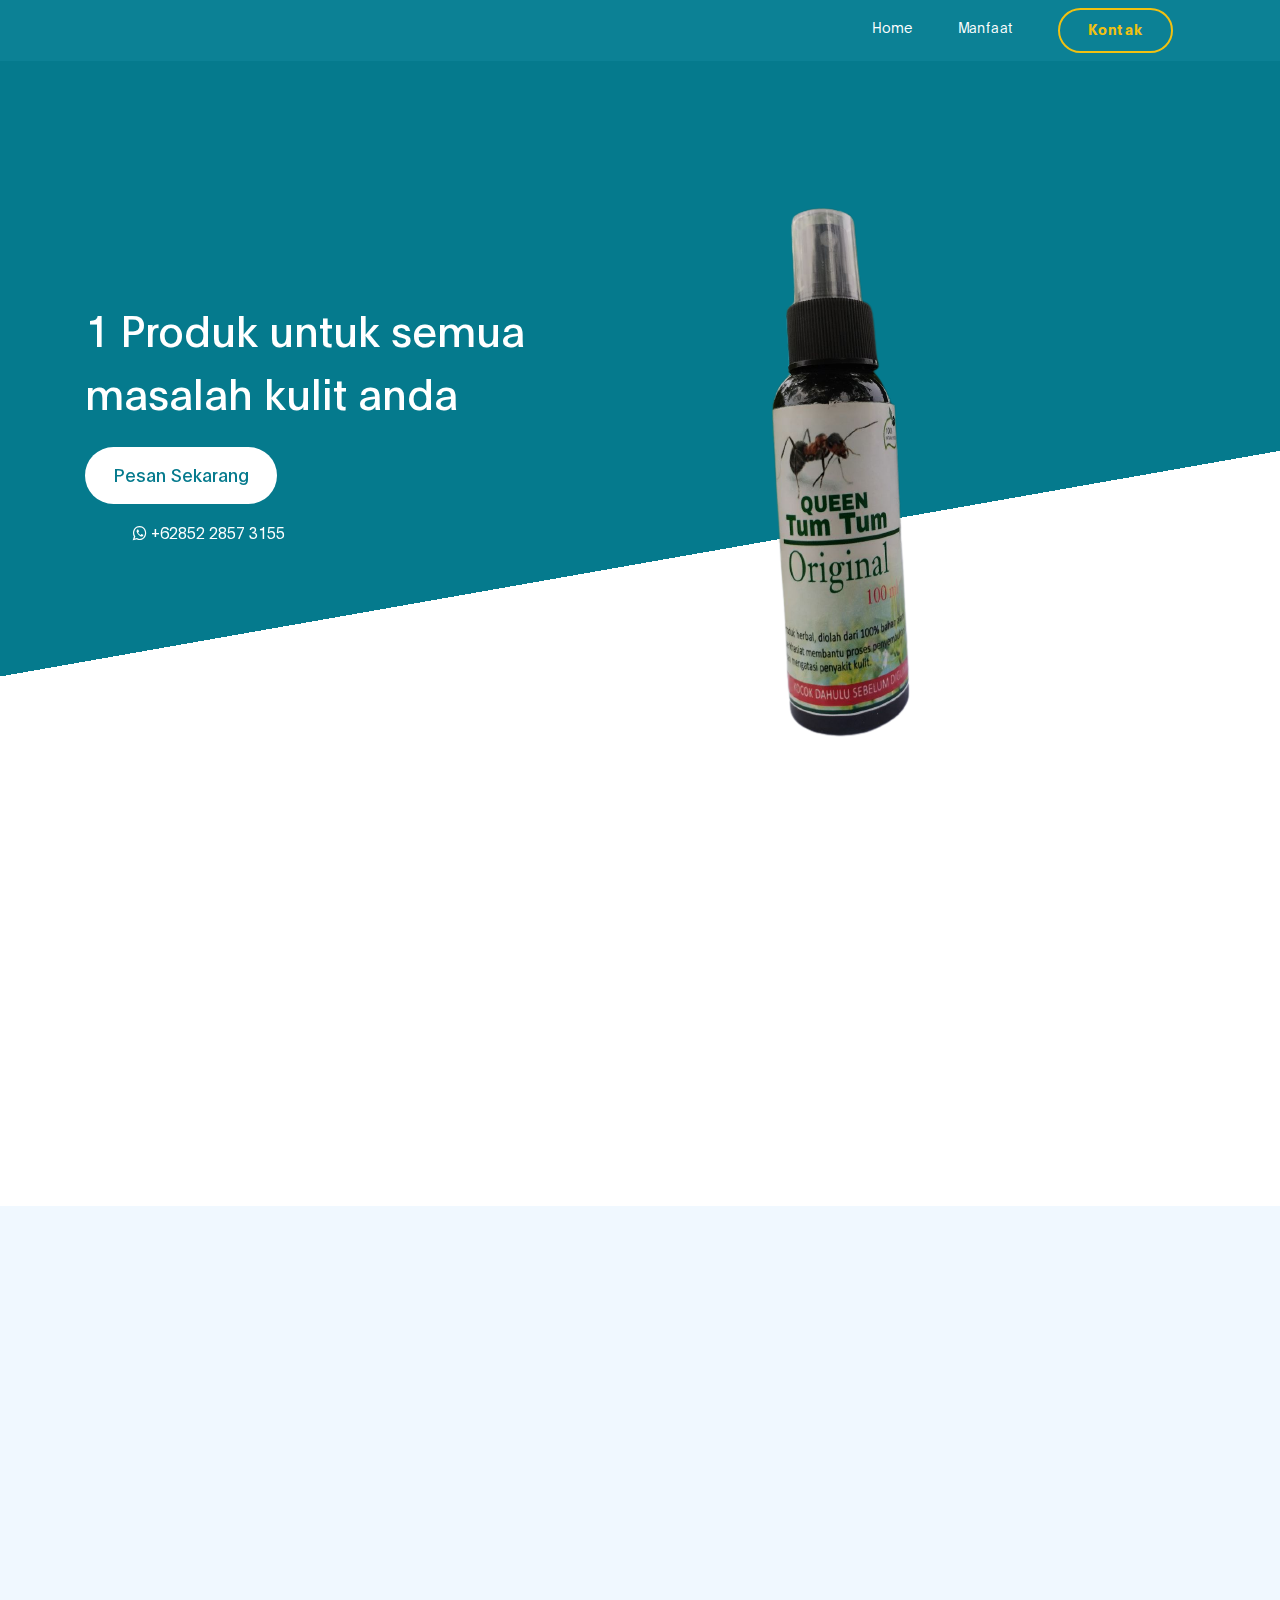
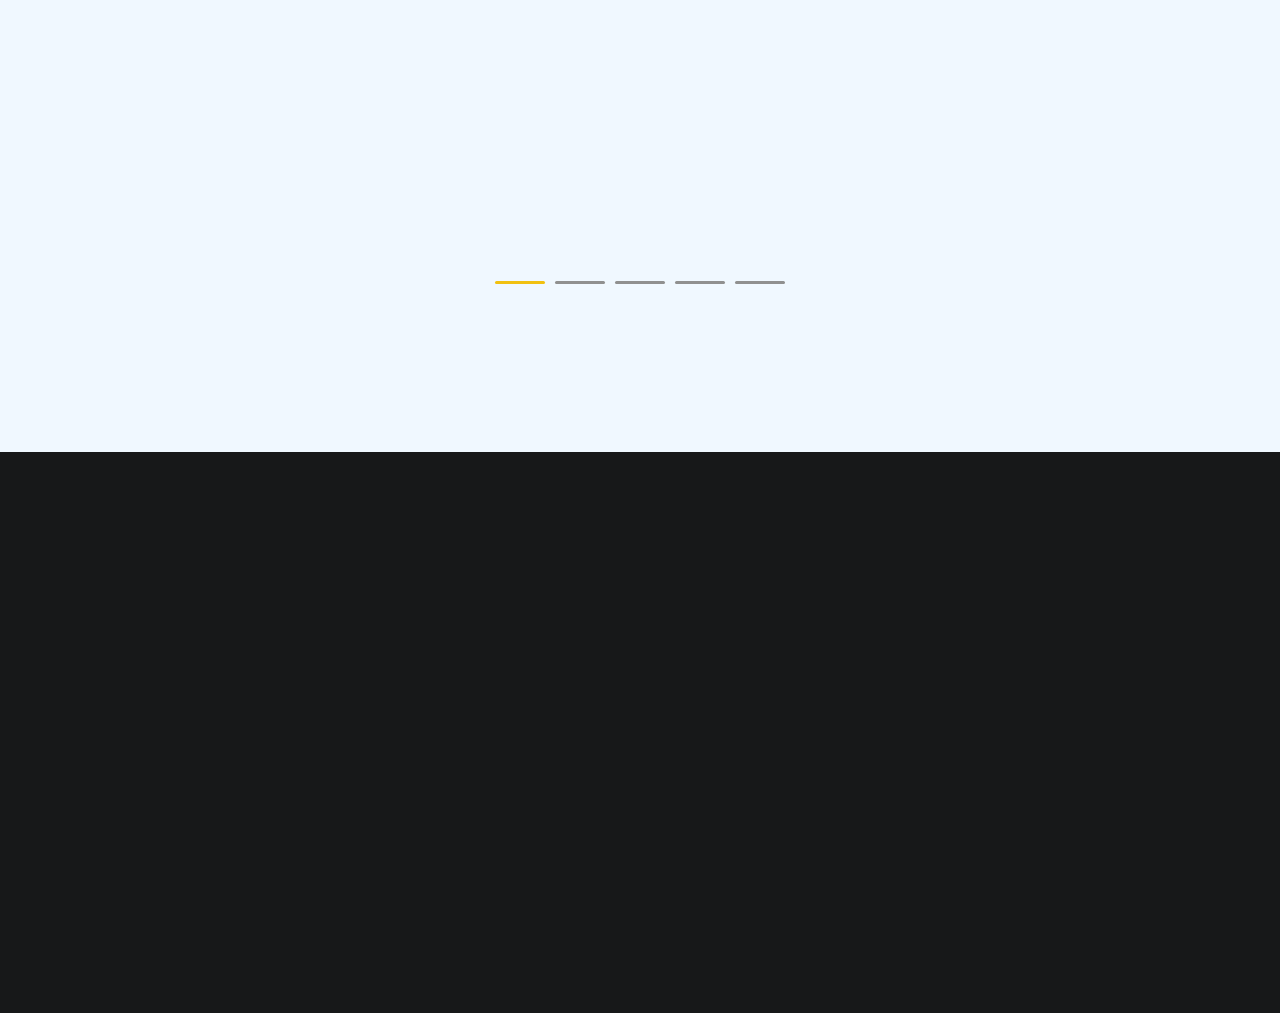
<file: index.html>
<!DOCTYPE html>
<html lang="en">
<head>

     <title>Tum-Tum | Hidup Sehat dengan Herbal</title>

     <meta charset="UTF-8">
     <meta http-equiv="X-UA-Compatible" content="IE=Edge">
     <meta name="description" content="">
     <meta name="keywords" content="">
     <meta name="author" content="cidara_sdl">
     <meta name="viewport" content="width=device-width, initial-scale=1, maximum-scale=1">

     <link rel="stylesheet" href="css/bootstrap.min.css">
     <link rel="stylesheet" href="css/font-awesome.min.css">
     <link rel="stylesheet" href="css/aos.css">
     <link rel="stylesheet" href="css/owl.carousel.min.css">
     <link rel="stylesheet" href="css/owl.theme.default.min.css">

     <!-- MAIN CSS -->
     <link rel="stylesheet" href="css/style.css">

</head>
<body>

     <!-- MENU BAR -->
    <nav class="navbar navbar-expand-lg">
        <div class="container">

            <button class="navbar-toggler" type="button" data-toggle="collapse" data-target="#navbarNav" aria-controls="navbarNav" aria-expanded="false"
                aria-label="Toggle navigation">
                <span class="navbar-toggler-icon"></span>
            </button>

            <div class="collapse navbar-collapse" id="navbarNav">
                <ul class="navbar-nav ml-auto">
                    <li class="nav-item">
                        <a href="#about" class="nav-link smoothScroll">Home</a>
                    </li>
                    <li class="nav-item">
                        <a href="#project" class="nav-link smoothScroll">Manfaat</a>
                    </li>
                    <li class="nav-item">
                        <a href="contact.html" class="nav-link contact">Kontak</a>
                    </li>
                </ul>
            </div>
        </div>
    </nav>


     <!-- HERO -->
     <section class="hero hero-bg d-flex justify-content-center align-items-center">
               <div class="container">
                    <div class="row">

                        <div class="col-lg-6 col-md-10 col-12 d-flex flex-column justify-content-center align-items-center">
                              <div class="hero-text">

                                   <h1 class="text-white" data-aos="fade-up">1 Produk untuk semua masalah kulit anda</h1>

                                   <a href="https://wa.me/message/A2CWTAYHNFOAC1" target="_blank" class="custom-btn btn-bg btn mt-3" data-aos="fade-up" data-aos-delay="100">Pesan Sekarang</a>

                                   <strong class="d-block py-3 pl-5 text-white" data-aos="fade-up" data-aos-delay="200"><i class="fa fa-whatsapp"></i> +62852 2857 3155</strong>
                              </div>
                        </div>

                        <div class="col-lg-6 col-12">
                          <div class="hero-image" data-aos="fade-up" data-aos-delay="300">

                            <img src="images/tum1.png" class="img-fluid" alt="tum-tum">
                          </div>
                        </div>

                    </div>
               </div>
     </section>


     <!-- Home -->
     <section class="about section-padding pb-10" id="about">
          <div class="container">
               <div class="row">

                    <div class="col-lg-7 mx-auto col-md-10 col-12">
                         <div class="about-info">

                              <h2 class="mb-4" data-aos="fade-up">Hidup Sehat dengan <strong>Herbal</strong></h2>

                              <p class="mb-0" data-aos="fade-up">Dengan bahan herbal Ekstrak Daun Sirih,bermanfaat untuk mengobati Gatal-Gatal,Eksim,bekas Luka Bakar,Luka Pasca Operasi,
                                   Meringankan Biang Keringat,Menyembuhkan Kadas,Kurap dan Kudis
                              </p>
                         </div>
                    </div>

               </div>
          </div>
     </section>


     <!-- ManfaaT -->
     <section class="project section-padding" id="project">
          <div class="container-fluid">
               <div class="row">

                    <div class="col-lg-12 col-12">

                        <h2 class="mb-5 text-center" data-aos="fade-up">
                            <strong>MANFAAT</strong>
                        </h2>

                         <div class="owl-carousel owl-theme" id="project-slide">
                              <div class="item project-wrapper" data-aos="fade-up" data-aos-delay="100">
                                   <img src="images/tum2.jpg" class="img-fluid" alt="project image">

                                   <div class="project-info">
                                        <h3>
                                             <a href="project-detail.html">
                                                  <span>Biang Keringat</span>
                                             </a>
                                        </h3>
                                   </div>
                              </div>

                              <div class="item project-wrapper" data-aos="fade-up">
                                   <img src="images/tum3.jpg" class="img-fluid" alt="project image">

                                   <div class="project-info">
                                        <h3>
                                             <a href="project-detail.html">
                                                  <span>Kadas</span>
                                             </a>
                                        </h3>
                                   </div>
                              </div>

                              <div class="item project-wrapper" data-aos="fade-up">
                                   <img src="images/tum4.jpg" class="img-fluid" alt="project image">

                                   <div class="project-info">
                                        <h3>
                                             <a href="project-detail.html">
                                                  <span>Eksim</span>
                                             </a>
                                        </h3>
                                   </div>
                              </div>

                              <div class="item project-wrapper" data-aos="fade-up">
                                   <img src="images/tum5.webp" class="img-fluid" alt="project image">

                                   <div class="project-info">
                                        <h3>
                                             <a href="project-detail.html">
                                                  <span>Luka Bakar</span>
                                             </a>
                                        </h3>
                                   </div>
                              </div>

                              <div class="item project-wrapper" data-aos="fade-up">
                                   <img src="images/tum5.webp" class="img-fluid" alt="project image">

                                   <div class="project-info">
                                        <h3>
                                             <a href="project-detail.html">
                                                  <span>Gatal-Gatal</span>
                                             </a>
                                        </h3>
                                   </div>
                              </div>
                         </div>
                    </div>

               </div>
          </div>
     </section>


     <!-- Footer -->
    <footer class="site-footer">
      <div class="container">
        <div class="row">

          <div class="col-lg-5 mx-lg-auto col-md-8 col-10">
            <h1 class="text-white" data-aos="fade-up" data-aos-delay="100">Hidup Sehat Dengan <strong>HERBAL</strong></h1>
          </div>

          <div class="col-lg-3 col-md-6 col-12" data-aos="fade-up" data-aos-delay="200">
            <h4 class="my-4">Kontak</h4>

            <p class="mb-1">
              <a href="https://wa.me/message/A2CWTAYHNFOAC1" target="_blank">
                <i class="fa fa-whatsapp mr-2 footer-icon"></i>
                +62852 2857 3155
              </a>
            </p>
          </div>

          <div class="col-lg-3 col-md-6 col-12" data-aos="fade-up" data-aos-delay="300">
            <h4 class="my-4">Kantor</h4>

            <p class="mb-1">
              <i class="fa fa-home mr-2 footer-icon"></i> 
              Jl. Kalikalang, Krajan, RW.2, Sidodadi,
Sidomulyo, Lampung Selatan,
Lampung 35353
            </p>
          </div>

          <div class="col-lg-4 mx-lg-auto text-center col-md-8 col-12" data-aos="fade-up" data-aos-delay="400">
            <p class="copyright-text">Copyright &copy; 2023 Indatech
            <br>
            <a rel="nofollow noopener" href="https://indatech.my.id">Design: Indatech</a></p>
          </div>

        </div>
      </div>
    </footer>


     <!-- SCRIPTS -->
     <script src="js/jquery.min.js"></script>
     <script src="js/bootstrap.min.js"></script>
     <script src="js/aos.js"></script>
     <script src="js/owl.carousel.min.js"></script>
     <script src="js/smoothscroll.js"></script>
     <script src="js/custom.js"></script>

</body>
</html>
</file>
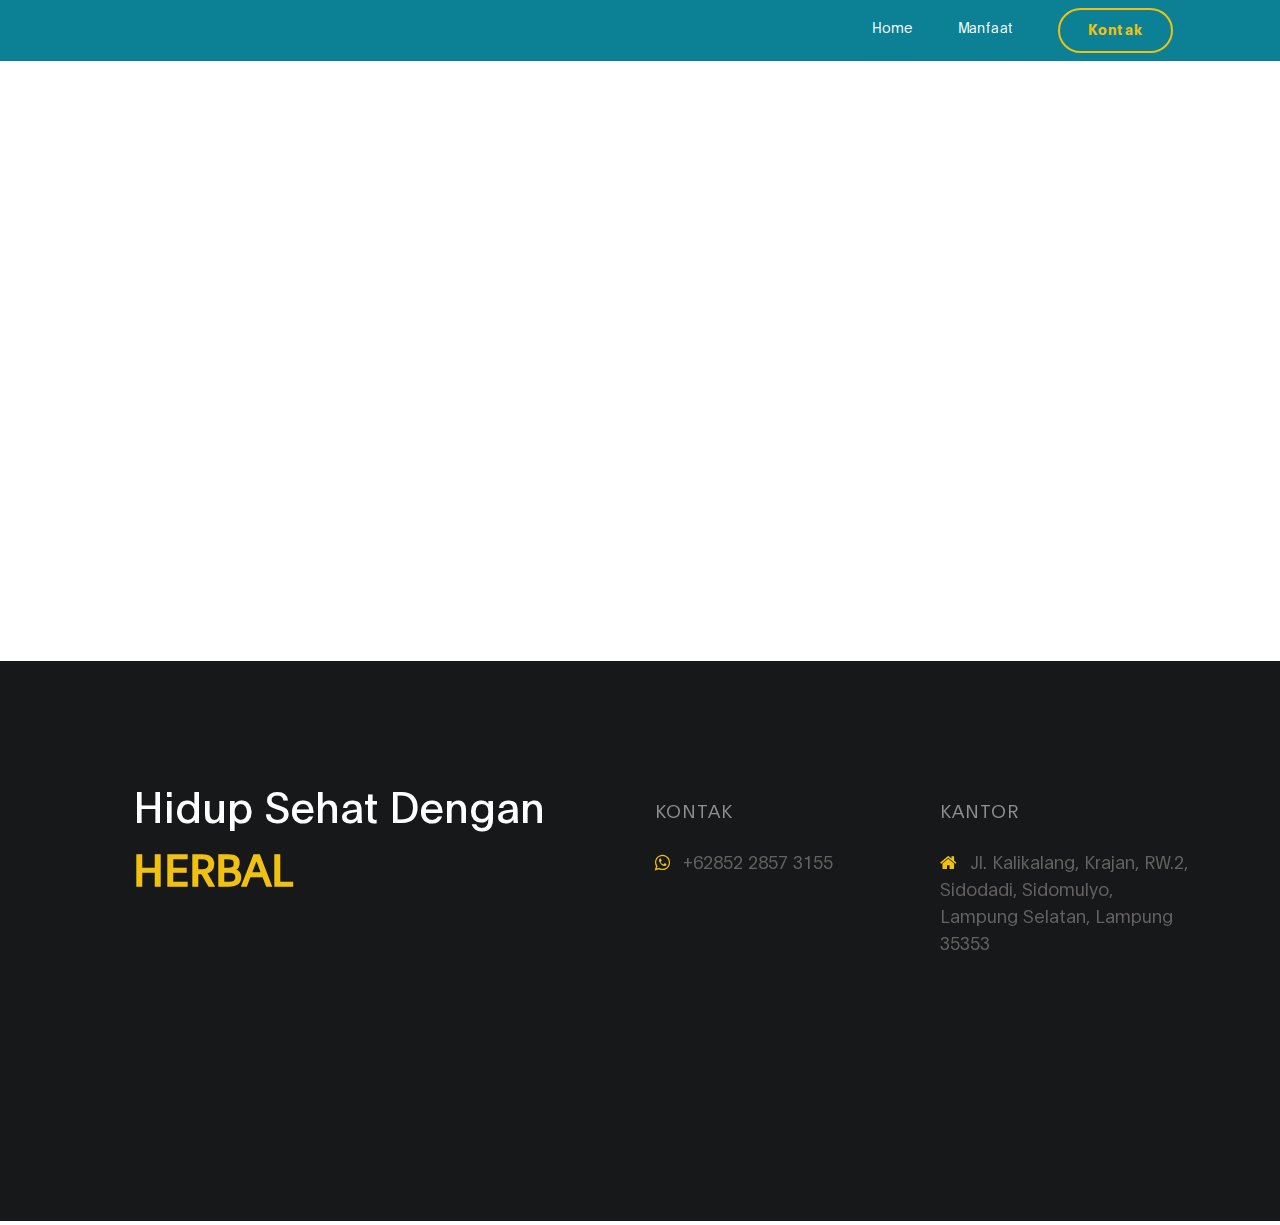
<file: contact.html>
<!DOCTYPE html>
<html lang="en">
<head>

     <title>Tum-Tum | Hidup Sehat dengan Herbal</title>

     <meta charset="UTF-8">
     <meta http-equiv="X-UA-Compatible" content="IE=Edge">
     <meta name="description" content="">
     <meta name="keywords" content="">
     <meta name="author" content="cidara_sdl">
     <meta name="viewport" content="width=device-width, initial-scale=1, maximum-scale=1">

     <link rel="stylesheet" href="css/bootstrap.min.css">
     <link rel="stylesheet" href="css/font-awesome.min.css">
     <link rel="stylesheet" href="css/aos.css">
     <link rel="stylesheet" href="css/owl.carousel.min.css">
     <link rel="stylesheet" href="css/owl.theme.default.min.css">

     <!-- MAIN CSS -->
     <link rel="stylesheet" href="css/style.css">

</head>
<body>

     <!-- MENU BAR -->
     <nav class="navbar navbar-expand-lg">
      <div class="container">

          <button class="navbar-toggler" type="button" data-toggle="collapse" data-target="#navbarNav" aria-controls="navbarNav" aria-expanded="false"
              aria-label="Toggle navigation">
              <span class="navbar-toggler-icon"></span>
          </button>

          <div class="collapse navbar-collapse" id="navbarNav">
              <ul class="navbar-nav ml-auto">
                  <li class="nav-item">
                      <a href="index.html" class="nav-link smoothScroll">Home</a>
                  </li>
                  <li class="nav-item">
                      <a href="index.html" class="nav-link smoothScroll">Manfaat</a>
                  </li>
                  <li class="nav-item">
                      <a href="contact.html" class="nav-link contact">Kontak</a>
                  </li>
              </ul>
          </div>
      </div>
  </nav>



     <div class="google-map" data-aos="zoom-in">
       <iframe src="https://www.google.com/maps/embed?pb=!1m18!1m12!1m3!1d3970.8555008115536!2d105.52184787294628!3d-5.588363994392328!2m3!1f0!2f0!3f0!3m2!1i1024!2i768!4f13.1!3m3!1m2!1s0x2e411d2de18b7029%3A0x139adedde0ec1c12!2sSidolapak%20online!5e0!3m2!1sid!2sid!4v1691560274463!5m2!1sid!2sid" width="1920" height="600" frameborder="0" style="border:0;" allowfullscreen=""></iframe>
     </div>


     <footer class="site-footer">
      <div class="container">
        <div class="row">

          <div class="col-lg-5 mx-lg-auto col-md-8 col-10">
            <h1 class="text-white" data-aos="fade-up" data-aos-delay="100">Hidup Sehat Dengan <strong>HERBAL</strong></h1>
          </div>

          <div class="col-lg-3 col-md-6 col-12" data-aos="fade-up" data-aos-delay="200">
            <h4 class="my-4">Kontak</h4>

            <p class="mb-1">
              <a href="https://wa.me/message/A2CWTAYHNFOAC1" target="_blank">
                <i class="fa fa-whatsapp mr-2 footer-icon"></i>
                +62852 2857 3155
              </a>
            </p>
          </div>

          <div class="col-lg-3 col-md-6 col-12" data-aos="fade-up" data-aos-delay="300">
            <h4 class="my-4">Kantor</h4>

            <p class="mb-1">
              <i class="fa fa-home mr-2 footer-icon"></i> 
              Jl. Kalikalang, Krajan, RW.2, Sidodadi,
Sidomulyo, Lampung Selatan,
Lampung 35353
            </p>
          </div>

          <div class="col-lg-4 mx-lg-auto text-center col-md-8 col-12" data-aos="fade-up" data-aos-delay="400">
            <p class="copyright-text">Copyright &copy; 2023 Indatech
            <br>
            <a rel="nofollow noopener" href="https://indatech.my.id">Design: Indatech</a></p>
          </div>

        </div>
      </div>
    </footer>


     <!-- SCRIPTS -->
     <script src="js/jquery.min.js"></script>
     <script src="js/bootstrap.min.js"></script>
     <script src="js/aos.js"></script>
     <script src="js/owl.carousel.min.js"></script>
     <script src="js/custom.js"></script>

</body>
</html>
</file>
<file: css/style.css>
/*

DIGITAL TREND

https://templatemo.com/tm-538-digital-trend

*/
  
  @font-face {
      font-family: 'Plain-Regular';
      src: url('../fonts/Plain-Regular.woff2') format('woff2'),
          url('../fonts/Plain-Regular.woff') format('woff');
      font-weight: normal;
      font-style: normal;
  }

  @font-face {
      font-family: 'Plain-Light';
      src: url('../fonts/Plain-Light.woff2') format('woff2'),
          url('../fonts/Plain-Light.woff') format('woff');
      font-weight: bold;
      font-style: normal;
  }

  @font-face {
      font-family: 'Plain-Bold';
      src: url('../fonts/Plain-Bold.woff2') format('woff2'),
          url('../fonts/Plain-Bold.woff') format('woff');
      font-weight: bold;
      font-style: normal;
  }

  :root {
    --primary-color:        #057a8d;
    --secondary-color:      #f1c111;
    --white-color:          #ffffff;
    --dark-color:           #171819;
    --project-bg:           #f0f8ff;
    --menu-bg:              #0c8195;

    --title-color:          #15141a;
    --gray-color:           #909090;
    --link-color:           #404040;
    --p-color:              #666262;

    --base-font-family:     'Plain-Light', sans-serif;
    --title-font-family:    'Plain-Regular', sans-serif;
    --font-bold-family:     'Plain-Bold', sans-serif;
    --font-weight-bold:     bold;

    --h1-font-size:         42px;
    --h2-font-size:         32px;
    --h3-font-size:         24px;
    --p-font-size:          18px;
    --base-font-size:       16px;
    --menu-font-size:       14px;

    --border-radius-large:  100px;
    --border-radius-small:  5px;
  }

  body {
    background: var(--white-color);
    font-family: var(--base-font-family);
  }


  /*---------------------------------------
     TYPOGRAPHY              
  -----------------------------------------*/

  h1,h2,h3,h4,h5,h6 {
    font-family: var(--title-font-family);
    line-height: inherit;
  }

  h1 {
    color: var(--title-color);
    font-size: var(--h1-font-size);
  }

  h2 {
    font-size: var(--h2-font-size);
    font-weight: 100;
  }

  h3 {
    font-size: var(--h3-font-size);
    font-weight: 100;
    margin-bottom: 0;
  }

  h4 {
    color: var(--gray-color);
    font-family: var(--base-font-family);
    font-size: var(--p-font-size);
    letter-spacing: 1px;
    text-transform: uppercase;
  }

  p {
    color: var(--p-color);
    font-size: var(--p-font-size);
    line-height: 1.5em;
  }

  b, 
  strong {
    letter-spacing: 0;
    color: var(--secondary-color);
  }


  /*  BLOCKQUOTES */
  .quote {
    position: relative;
    margin: 0;
  }

  .quote::after {
    content: "“";
    position: absolute;
    bottom: -80px;
    left: 20px;
    font-family: times;
    color: var(--gray-color);
    font-weight: var(--font-weight-bold);
    font-size: 14em;
    line-height: 0;
    opacity: 0.10;
  }

  blockquote {
    border-left: 5px solid rgba(0,0,0,0.05);
    display: block;
    margin: 42px 0;
    padding: 14px 22px;
    color: rgba(0,0,0,0.5);
  }


  /* BUTTON */
  .custom-btn {
    background: transparent;
    border: 2px solid var(--dark-color);
    border-radius: var(--border-radius-large);
    padding: 12px 26px 14px 26px;
    color: var(--dark-color);
    font-family: var(--title-font-family);
    font-size: var(--p-font-size);
    white-space: nowrap;
  }

  .custom-btn.btn-bg {
    background: var(--white-color);
    color: var(--primary-color);
    border-color: transparent;
	transition: all .3s ease;
  }
  
  .custom-btn:hover,
  .custom-btn:focus {
    background: var(--dark-color);
    color: var(--white-color);
    border-color: transparent;
  }


  /*---------------------------------------
     GENERAL               
  -----------------------------------------*/

  * {
    -webkit-box-sizing: border-box;
    -moz-box-sizing: border-box;
    box-sizing: border-box;
  }

  *::before,
  *::after {
    -webkit-box-sizing: border-box;
    -moz-box-sizing: border-box;
    box-sizing: border-box;
  }

  a {
    color: var(--link-color);
    font-weight: normal;
    text-decoration: none;
  }

  a:hover, 
  a:active, 
  a:focus {
    color: var(--secondary-color);
    outline: none;
    text-decoration: none;
  }

  ::selection {
    background: var(--secondary-color);
    color: var(--white-color);
  }

  .section-padding {
    padding: 8em 0;
  }
  .section-padding-half {
    padding: 4em 0;
  }

  .google-map iframe {
    display: block;
    width: 100%;
  }



  /*---------------------------------------
    MENU             
  -----------------------------------------*/

  .navbar {
    background: var(--menu-bg);
    z-index: 2;
    top: 0;
    right: 0;
    left: 0;
    padding: .5em;
  }

  .navbar-brand img {
    padding-left: -5px;
    height: 40px;
    width: auto;
  }

  .nav-link {
    color: var(--white-color);
    font-size: var(--menu-font-size);
    letter-spacing: 0.4px;
    margin: 0 1.6em;
    padding: 0.6em;
  }

  .nav-link.active,
  .nav-link:hover {
    color: var(--secondary-color);
  }

  .navbar-expand-lg .navbar-nav .nav-link {
    padding-right: 0;
    padding-left: 0;
  }

  .navbar-expand-lg .navbar-nav .nav-link.contact {
    border: 2px solid var(--secondary-color);
    border-radius: var(--border-radius-large);
    color: var(--secondary-color);
    font-family: var(--font-bold-family);
    padding: 0.6em 2em 0.8em 2em;
  }

  .navbar-expand-lg .navbar-nav .nav-link.contact:hover,
  .navbar-expand-lg .navbar-nav .nav-link.contact.active {
    background: var(--secondary-color);
    color: var(--white-color);
  }

  .navbar-nav .navbar-toggler-icon {
    background: none;
  }

  .navbar-toggler {
    border: 0;
    padding: 0;
    cursor: pointer;
    margin: 0 10px 0 0;
    width: 30px;
    height: 35px;
    outline: none;
  }

  .navbar-toggler:focus {
    outline: none;
  }

  .navbar-toggler[aria-expanded="true"] .navbar-toggler-icon {
    background: transparent;
  }

  .navbar-toggler[aria-expanded="true"] .navbar-toggler-icon::before,
  .navbar-toggler[aria-expanded="true"] .navbar-toggler-icon::after {
    transition: top 300ms 50ms ease, -webkit-transform 300ms 350ms ease;
    transition: top 300ms 50ms ease, transform 300ms 350ms ease;
    transition: top 300ms 50ms ease, transform 300ms 350ms ease, -webkit-transform 300ms 350ms ease;
    top: 0;
  }

  .navbar-toggler[aria-expanded="true"] .navbar-toggler-icon::before {
    transform: rotate(45deg);
  }

  .navbar-toggler[aria-expanded="true"] .navbar-toggler-icon::after {
    transform: rotate(-45deg);
  }

  .navbar-toggler .navbar-toggler-icon {
    background: var(--white-color);
    transition: background 10ms 300ms ease;
    display: block;
    width: 30px;
    height: 2px;
    position: relative;
  }

  .navbar-toggler .navbar-toggler-icon::before,
  .navbar-toggler .navbar-toggler-icon::after {
    transition: top 300ms 350ms ease, -webkit-transform 300ms 50ms ease;
    transition: top 300ms 350ms ease, transform 300ms 50ms ease;
    transition: top 300ms 350ms ease, transform 300ms 50ms ease, -webkit-transform 300ms 50ms ease;
    position: absolute;
    right: 0;
    left: 0;
    background: var(--white-color);
    width: 30px;
    height: 2px;
    content: '';
  }

  .navbar-toggler .navbar-toggler-icon::before {
    top: -8px;
  }

  .navbar-toggler .navbar-toggler-icon::after {
    top: 8px;
  }



  /*---------------------------------------
     HERO              
  -----------------------------------------*/

  .hero {
    position: relative;
    padding: 5em 0;
    overflow: hidden;
  }

  .hero-bg {
    background: linear-gradient(170deg, var(--primary-color) 64%, var(--white-color) 30%);
  }

  .hero-image {
    position: relative;
    top: 2em;
    left: 3em;
  }



  /*---------------------------------------
     PROJECT              
  -----------------------------------------*/

  .project {
    background: var(--project-bg);
  }

  .project-wrapper {
    position: relative;
  }

  .project-wrapper img {
    border-radius: var(--border-radius-small);
  }

  .project-info {
    background: var(--white-color);
    border-radius: var(--border-radius-small);
    position: absolute;
    bottom: 12px;
    right: 32px;
    left: 32px;
    width: 90%;
    padding: 12px;
  }

  .project-info small {
    font-family: Plain-Bold;
    color: var(--gray-color);
    position: relative;
    top: 2px;
  }

  .project-info a {
    color: var(--primary-color);
  }

  .project-info .project-icon {
    background: var(--primary-color);
  }

  .project-icon {
    position: absolute;
    right: 30px;
    top: 40px;
    background: var(--dark-color);
    border-radius: var(--border-radius-large);
    color: var(--white-color);
    font-size: var(--h2-font-size);
    width: 40px;
    height: 40px;
    line-height: 40px;
    text-align: center;
    padding-left: 5px;
  }

  .owl-theme .owl-dots .owl-dot {
    outline: none;
  }

  .owl-theme .owl-dots .owl-dot span {
    background: var(--gray-color);
    width: 50px;
    height: 3px;
    margin:  35px 5px;
  }

  .owl-theme .owl-dots .owl-dot.active span, 
  .owl-theme .owl-dots .owl-dot:hover span {
    background: var(--secondary-color);
  }

  .list-detail {
    margin-left: 1em;
    padding-left: 1em;
    position: relative;
  }

  .list-detail li {
    display: block;
    list-style: none;
    margin: 0.6em 0 0 0.8em;
  }

  .list-detail li::before {
    content: "";
    width: 0;
    height: 0;
    border-width: 0 16px 16px 0;
    border-color: transparent var(--secondary-color) transparent transparent;
    border-style: solid;
    position: absolute;
    left: 0;
  }

  .list-detail span {
    position: relative;
    bottom: 5px;
  }

  .client-info img {
    width: 100px;
    margin-right: 1em;
  }



  /*---------------------------------------
      ABOUT            
  -----------------------------------------*/

  .about {
    position: relative;
    overflow: hidden;
  }

  .about-image img {
    display: block;
    margin: 0 auto;
  }



  /*---------------------------------------
      BLOG            
  -----------------------------------------*/

  .blog-header {
    border-radius: var(--border-radius-small);
    position: relative;
    overflow: hidden;
  }

  .blog-header img {
    border-radius: var(--border-radius-small);
    display: block;
  }

  .blog-header-info {
    background: linear-gradient(transparent,rgba(0,0,0,0.95));
    position: absolute;
    right: 0;
    left: 0;
    bottom: 0;
    padding: 2em;
  }

  .blog-header-info h3 {
    max-width: 80%;
  }

  .blog-header-info a {
    color: var(--white-color);
  }

  .blog-header-info a:hover {
    color: var(--secondary-color);
  }

  .blog-sidebar img {
    border-radius: var(--border-radius-small);
    width: 159px;
    margin-right: 22px;
  }

  .blog-sidebar h3 {
    font-size: 18px;
  }



  /*---------------------------------------
     CONTACT              
  -----------------------------------------*/

  .newsletter-form .form-control,
  .contact-form .form-control {
    box-shadow: none;
    background: var(--project-bg);
    border: 0;
    padding: 1.7em 1.3em;
    margin: 14px 0;
  }

  .newsletter-form button,
  .contact-form #submit-button {
    background: var(--primary-color);
    border-radius: var(--border-radius-large);
    color: var(--white-color);
    cursor: pointer;
    font-size: var(--p-font-size);
    line-height: 0px;
    padding: 1.5em 1.3em;
  }

  .newsletter-form button {
    background: var(--secondary-color);
  }



  /*---------------------------------------
     FOOTER              
  -----------------------------------------*/

  .site-footer {
    background: var(--dark-color);
    padding: 7em 0 6em 0;
  }

  .site-footer a {
    color: var(--p-color);
  }

  .site-footer a:hover,
  .footer-icon {
    color: var(--secondary-color);
  }

  .footer-link li {
    display: inline-block;
    list-style: none;
    margin: 0 10px;
  }

  .copyright-text,
  .footer-link,
  .site-footer .social-icon {
    margin-top: 6em;
  }

  .copyright-text {
    margin-top: 5.3em;
  }



  /*---------------------------------------
     SOCIAL ICON              
  -----------------------------------------*/

  .social-icon {
    position: relative;
    padding: 0;
    margin: 4em 0 0 0;
  }

  .social-icon li {
    display: inline-block;
    list-style: none;
  }

  .social-icon li a {
    text-decoration: none;
    display: inline-block;
    font-size: var(--base-font-size);
    margin: 10px;
    text-align: center;
  }



  /*---------------------------------------
     RESPONSIVE STYLES              
  -----------------------------------------*/

  @media screen and (min-width: 1200px) {

    .about-info h2 {
      max-width: 70%;
    }
  }

  @media screen and (min-width: 991px) {

    .project h2 {
      max-width: 32%;
      margin: 0 auto;
    }
  }

  @media screen and (max-width: 991px) {

    .hero {
      padding-top: 14em;
    }

    .hero-text {
      bottom: 2em;
    }

    .navbar {
      padding: 1em;
    }

    .navbar-collapse {
      text-align: center;
      padding: 2.5em 0;
    }

    .nav-link {
      display: inline-block;
    }

    .navbar-expand-lg .navbar-nav .nav-link.contact {
      margin: 1em 0;
    }

    .copyright-text, 
    .footer-link, 
    .site-footer .social-icon {
      margin-top: 3em;
      padding: 0;
      text-align: left;
    }
  }

  @media screen and (max-width: 767px) {

    h1 {
      font-size: 36px;
    }

    h2 {
      font-size: 28px;
    }

    h3 {
      font-size: 22px;
    }

    .project-info {
      right: 0;
      left: 0;
      margin: 0 auto;
    }

    .footer-link, 
    .site-footer .social-icon {
      margin-top: 1em;
    }

    .copyright-text {
      margin: 2.5em 0 1em 0;
    }

    .footer-link li {
      margin-left: 0;
    }
  }
</file>
